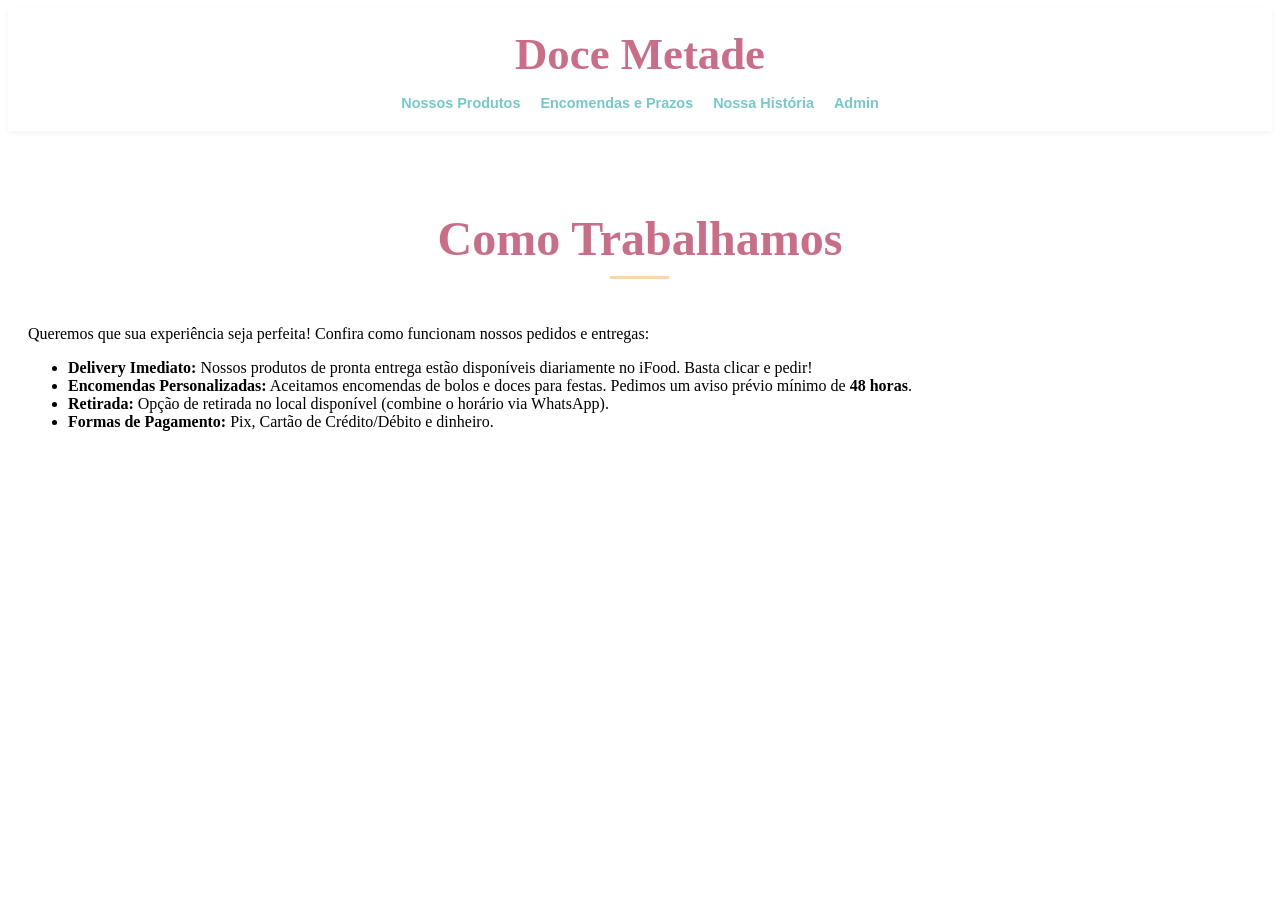
<file: informacoes.html>
<!DOCTYPE html>
<html lang="pt-BR">
<head>
    <meta charset="UTF-8">
    <meta name="viewport" content="width=device-width, initial-scale=1.0">
    <title>Encomendas e Prazos - Doce Metade</title>
    <link rel="stylesheet" href="style.css">
</head>
<body>

    <header>
    <h1 class="logo-titulo">Doce Metade</h1>
    <nav>
        <a href="index.html">Nossos Produtos</a>
        <a href="informacoes.html">Encomendas e Prazos</a>
        <a href="sobre.html">Nossa História</a>
        <a href="admin.html">Admin</a>
    </nav>
</header>

    <section>
        <h2 class="titulo-secao">Como Trabalhamos</h2>
        <div class="info-box">
            <p>Queremos que sua experiência seja perfeita! Confira como funcionam nossos pedidos e entregas:</p>
            <ul>
                <li><strong>Delivery Imediato:</strong> Nossos produtos de pronta entrega estão disponíveis diariamente no iFood. Basta clicar e pedir!</li>
                <li><strong>Encomendas Personalizadas:</strong> Aceitamos encomendas de bolos e doces para festas. Pedimos um aviso prévio mínimo de <strong>48 horas</strong>.</li>
                <li><strong>Retirada:</strong> Opção de retirada no local disponível (combine o horário via WhatsApp).</li>
                <li><strong>Formas de Pagamento:</strong> Pix, Cartão de Crédito/Débito e dinheiro.</li>
            </ul>
        </div>
    </section>

</body>
</html>
</file>
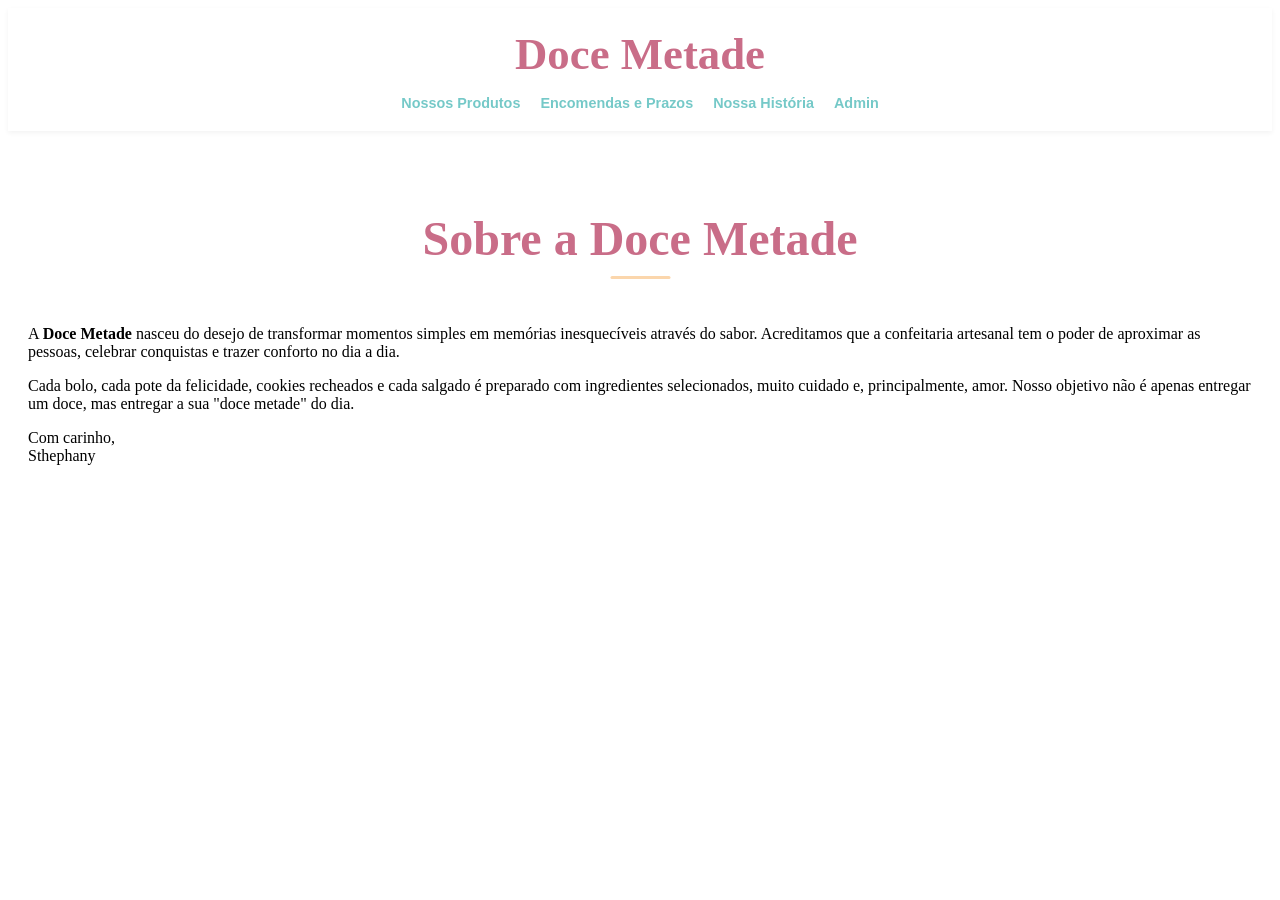
<file: sobre.html>
<!DOCTYPE html>
<html lang="pt-BR">
<head>
    <meta charset="UTF-8">
    <meta name="viewport" content="width=device-width, initial-scale=1.0">
    <title>Nossa História - Doce Metade</title>
    <link rel="stylesheet" href="style.css">
</head>
<body>

    <header>
    <h1 class="logo-titulo">Doce Metade</h1>
    <nav>
        <a href="index.html">Nossos Produtos</a>
        <a href="informacoes.html">Encomendas e Prazos</a>
        <a href="sobre.html">Nossa História</a>
        <a href="admin.html">Admin</a>
    </nav>
</header>

    <section>
        <h2 class="titulo-secao">Sobre a Doce Metade</h2>
        <div class="sobre-box">
            <p>A <strong>Doce Metade</strong> nasceu do desejo de transformar momentos simples em memórias inesquecíveis através do sabor. Acreditamos que a confeitaria artesanal tem o poder de aproximar as pessoas, celebrar conquistas e trazer conforto no dia a dia.</p>
            
            <p>Cada bolo, cada pote da felicidade, cookies recheados e cada salgado é preparado com ingredientes selecionados, muito cuidado e, principalmente, amor. Nosso objetivo não é apenas entregar um doce, mas entregar a sua "doce metade" do dia.</p>
            
            <p class="assinatura">Com carinho,<br>Sthephany</p>
        </div>
    </section>

</body>
</html>
</file>
<file: style.css>
<<<<<<< HEAD
/* Importação das fontes direto do Google */
@import url('https://fonts.googleapis.com/css2?family=Dancing+Script:wght@700&family=Poppins:wght@400;600;700&display=swap');

/* Limpa qualquer estilo padrão indesejado */
body {
    font-family: 'Poppins', sans-serif;
    margin: 0;
    padding: 0;
    background-color: #fdf0f4;
    display: flex;
    flex-direction: column;
    min-height: 100vh;
}

/* --- ESTILOS DO CABEÇALHO (LOGO E MENU) --- */
header {
    background-color: #fff;
    padding: 20px;
    display: flex;
    flex-direction: column;
    align-items: center;
    gap: 15px;
    box-shadow: 0 2px 5px rgba(0,0,0,0.05);
}

/* --- Estilo do Título no Topo (Substituindo a Logo) --- */
.logo-titulo {
    font-family: 'Dancing Script', cursive;
    color: #c96d88;
    font-size: 2.8rem;
    margin: 0;
    text-align: center;
}

header nav {
    display: flex;
    gap: 20px;
    flex-wrap: wrap;
    justify-content: center;
}

header nav a {
    text-decoration: none;
    color: #75c9c8; 
    font-weight: 600;
    font-size: 0.9rem;
    font-family: 'Poppins', sans-serif; 
    transition: color 0.3s;
}

header nav a:hover {
    color: #c96d88;
}

/* --- ESTILOS DA SEÇÃO DO CARDÁPIO --- */
section {
    padding: 40px 20px;
    flex: 1;
}

.titulo-secao {
    text-align: center;
    color: #c96d88;
    font-family: 'Dancing Script', cursive;
    font-size: 3rem;
    margin-bottom: 30px;
    position: relative;
    display: inline-block;
    left: 50%;
    transform: translateX(-50%);
}

.titulo-secao::after {
    content: '';
    display: block;
    width: 60px;
    height: 3px;
    background-color: #fbd6ac;
    margin: 10px auto 0;
    border-radius: 2px;
}

/* --- Container da vitrine --- */
.vitrine {
    display: flex;
    flex-wrap: wrap;
    justify-content: center;
    gap: 30px;
    max-width: 1000px;
    margin: 0 auto;
}

/* --- Formato do Card (Tamanho Fixo e Simétrico) --- */
.card {
    display: flex;
    flex-direction: column;
    align-items: center;
    text-align: center;
    background-color: #fff;
    border-radius: 12px;
    box-shadow: 0 2px 8px rgba(0,0,0,0.1);
    padding: 20px;
    width: 260px;
    height: 410px; /* Altura exata sem a descrição */
    box-sizing: border-box;
    transition: transform 0.3s, box-shadow 0.3s;
}

.card:hover {
    transform: translateY(-3px);
    box-shadow: 0 5px 15px rgba(0,0,0,0.15);
}

/* --- Imagem no topo --- */
.imagem-produto {
    width: 100%;
    height: 190px;
    object-fit: cover;
    border-radius: 10px;
    margin-bottom: 15px;
    flex-shrink: 0;
}

/* --- Informações do produto --- */
.info-produto {
    display: flex;
    flex-direction: column;
    justify-content: space-between;
    width: 100%;
    flex: 1;
}

.titulo-produto {
    font-size: 1.05rem;
    margin: 0 0 5px 0;
    color: #000;
    font-weight: 700;
    height: 2.5rem; /* Garante que todos os títulos tenham o mesmo espaço reservado (equivalente a 2 linhas) */
    display: flex;
    align-items: center;
    justify-content: center;
    overflow: hidden;
}

/* Preço destacado em vermelho */
.preco {
    font-size: 1.4rem;
    font-weight: bold;
    color: #ff3333;
    margin: 5px 0;
}

/* --- Botões empilhados alinhados na base --- */
.botoes {
    display: flex;
    flex-direction: column;
    gap: 8px;
    width: 100%;
    margin-top: auto;
}

.btn {
    padding: 10px 15px;
    font-size: 0.9rem;
    border-radius: 6px;
    text-align: center;
    text-decoration: none;
    color: white;
    font-weight: bold;
    width: 100%;
    box-sizing: border-box;
    transition: opacity 0.3s;
}

.btn:hover {
    opacity: 0.85;
}

.btn-ifood {
    background-color: #ea1d2c;
}

.btn-whatsapp {
    background-color: #25d366;
=======
/* Importação das fontes direto do Google */
@import url('https://fonts.googleapis.com/css2?family=Dancing+Script:wght@700&family=Poppins:wght@400;600;700&display=swap');

/* Limpa qualquer estilo padrão indesejado */
body {
    font-family: 'Poppins', sans-serif;
    margin: 0;
    padding: 0;
    background-color: #fdf0f4;
    display: flex;
    flex-direction: column;
    min-height: 100vh;
}

/* --- ESTILOS DO CABEÇALHO (LOGO E MENU) --- */
header {
    background-color: #fff;
    padding: 20px;
    display: flex;
    flex-direction: column;
    align-items: center;
    gap: 15px;
    box-shadow: 0 2px 5px rgba(0,0,0,0.05);
}

/* --- Estilo do Título no Topo (Substituindo a Logo) --- */
.logo-titulo {
    font-family: 'Dancing Script', cursive;
    color: #c96d88;
    font-size: 2.8rem;
    margin: 0;
    text-align: center;
}

header nav {
    display: flex;
    gap: 20px;
    flex-wrap: wrap;
    justify-content: center;
}

header nav a {
    text-decoration: none;
    color: #75c9c8; 
    font-weight: 600;
    font-size: 0.9rem;
    font-family: 'Poppins', sans-serif; 
    transition: color 0.3s;
}

header nav a:hover {
    color: #c96d88;
}

/* --- ESTILOS DA SEÇÃO DO CARDÁPIO --- */
section {
    padding: 40px 20px;
    flex: 1;
}

.titulo-secao {
    text-align: center;
    color: #c96d88;
    font-family: 'Dancing Script', cursive;
    font-size: 3rem;
    margin-bottom: 30px;
    position: relative;
    display: inline-block;
    left: 50%;
    transform: translateX(-50%);
}

.titulo-secao::after {
    content: '';
    display: block;
    width: 60px;
    height: 3px;
    background-color: #fbd6ac;
    margin: 10px auto 0;
    border-radius: 2px;
}

/* --- Container da vitrine --- */
.vitrine {
    display: flex;
    flex-wrap: wrap;
    justify-content: center;
    gap: 30px;
    max-width: 1000px;
    margin: 0 auto;
}

/* --- Formato do Card (Tamanho Fixo e Simétrico) --- */
.card {
    display: flex;
    flex-direction: column;
    align-items: center;
    text-align: center;
    background-color: #fff;
    border-radius: 12px;
    box-shadow: 0 2px 8px rgba(0,0,0,0.1);
    padding: 20px;
    width: 260px;
    height: 410px; /* Altura exata sem a descrição */
    box-sizing: border-box;
    transition: transform 0.3s, box-shadow 0.3s;
}

.card:hover {
    transform: translateY(-3px);
    box-shadow: 0 5px 15px rgba(0,0,0,0.15);
}

/* --- Imagem no topo --- */
.imagem-produto {
    width: 100%;
    height: 190px;
    object-fit: cover;
    border-radius: 10px;
    margin-bottom: 15px;
    flex-shrink: 0;
}

/* --- Informações do produto --- */
.info-produto {
    display: flex;
    flex-direction: column;
    justify-content: space-between;
    width: 100%;
    flex: 1;
}

.titulo-produto {
    font-size: 1.05rem;
    margin: 0 0 5px 0;
    color: #000;
    font-weight: 700;
    height: 2.5rem; /* Garante que todos os títulos tenham o mesmo espaço reservado (equivalente a 2 linhas) */
    display: flex;
    align-items: center;
    justify-content: center;
    overflow: hidden;
}

/* Preço destacado em vermelho */
.preco {
    font-size: 1.4rem;
    font-weight: bold;
    color: #ff3333;
    margin: 5px 0;
}

/* --- Botões empilhados alinhados na base --- */
.botoes {
    display: flex;
    flex-direction: column;
    gap: 8px;
    width: 100%;
    margin-top: auto;
}

.btn {
    padding: 10px 15px;
    font-size: 0.9rem;
    border-radius: 6px;
    text-align: center;
    text-decoration: none;
    color: white;
    font-weight: bold;
    width: 100%;
    box-sizing: border-box;
    transition: opacity 0.3s;
}

.btn:hover {
    opacity: 0.85;
}

.btn-ifood {
    background-color: #ea1d2c;
}

.btn-whatsapp {
    background-color: #25d366;
>>>>>>> 91a5d2f6455736bff0b216b914fbade147568366
}
</file>
